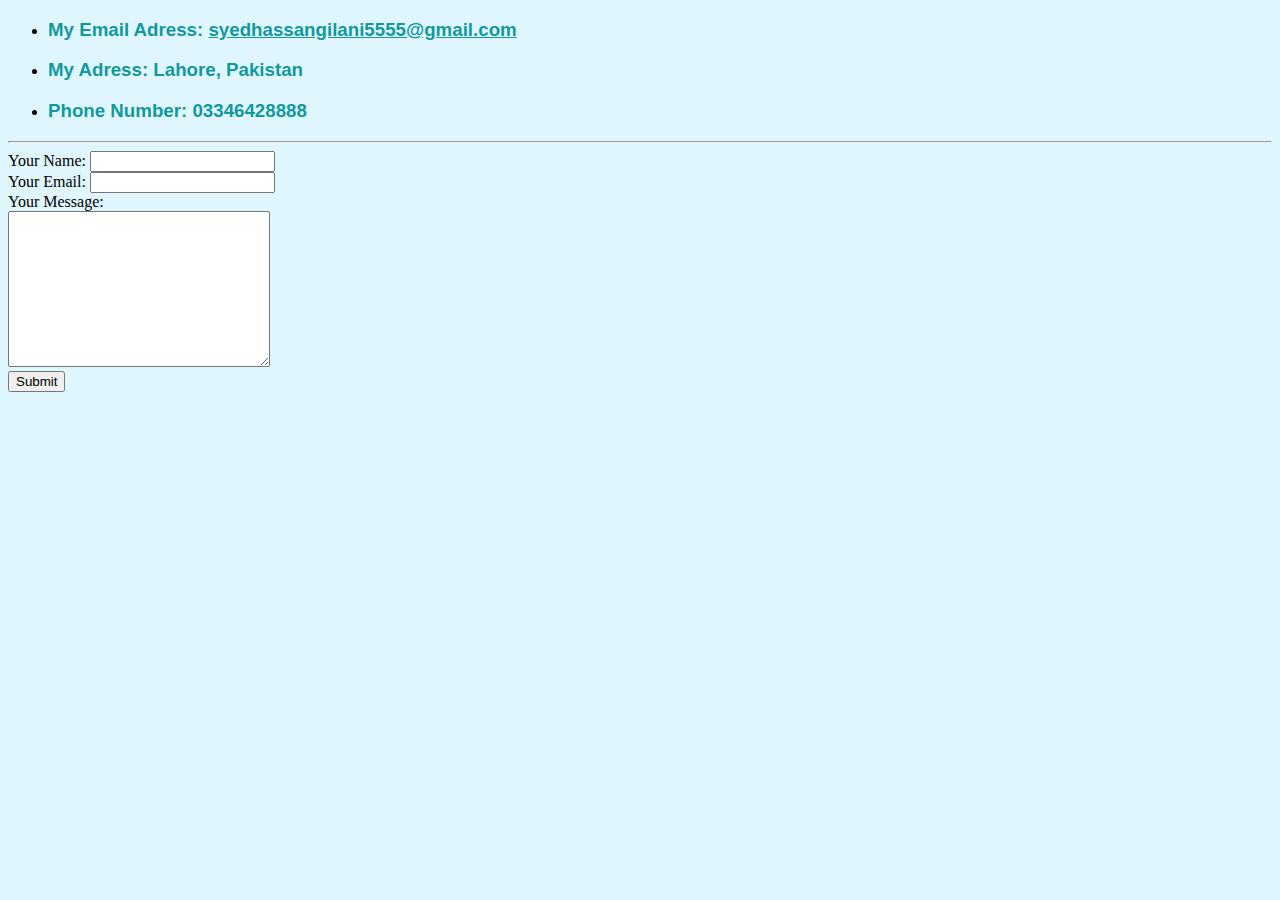
<file: Contact me.html>
<!DOCTYPE html>
<html lang="en" dir="ltr">

<head>
  <meta charset="utf-8">
  <title>Contact Me</title>
  <link rel="stylesheet" href="styles2.css">
</head>

<body>
  <ul>
    <li>
      <h3>My Email Adress: <u>syedhassangilani5555@gmail.com</u></h3>
    </li>
    <li>
      <h3>My Adress: Lahore, Pakistan</h3>
    </li>
    <li>
      <h3>Phone Number: 03346428888</h3>
    </li>
  </ul>
  <hr>
  <form class="" action="mailto:hassangilani5555@gmail.com" method="post">
    <label>Your Name:</label>
    <input type="text" name="" value="">
    <br>
    <label>Your Email:</label>
    <input type="email" name="" value=""><br>
    <label>Your Message:</label><br>
    <textarea name="name" rows="10" cols="30"></textarea><br>
    <input type="submit" name="">

  </form>
</body>

</html>
</file>
<file: styles2.css>
body {
  background-color: #DFF6FF;

}
h3 {
  color: #11999E;
  font-family: 'Montserrat', sans-serif;
}
</file>
